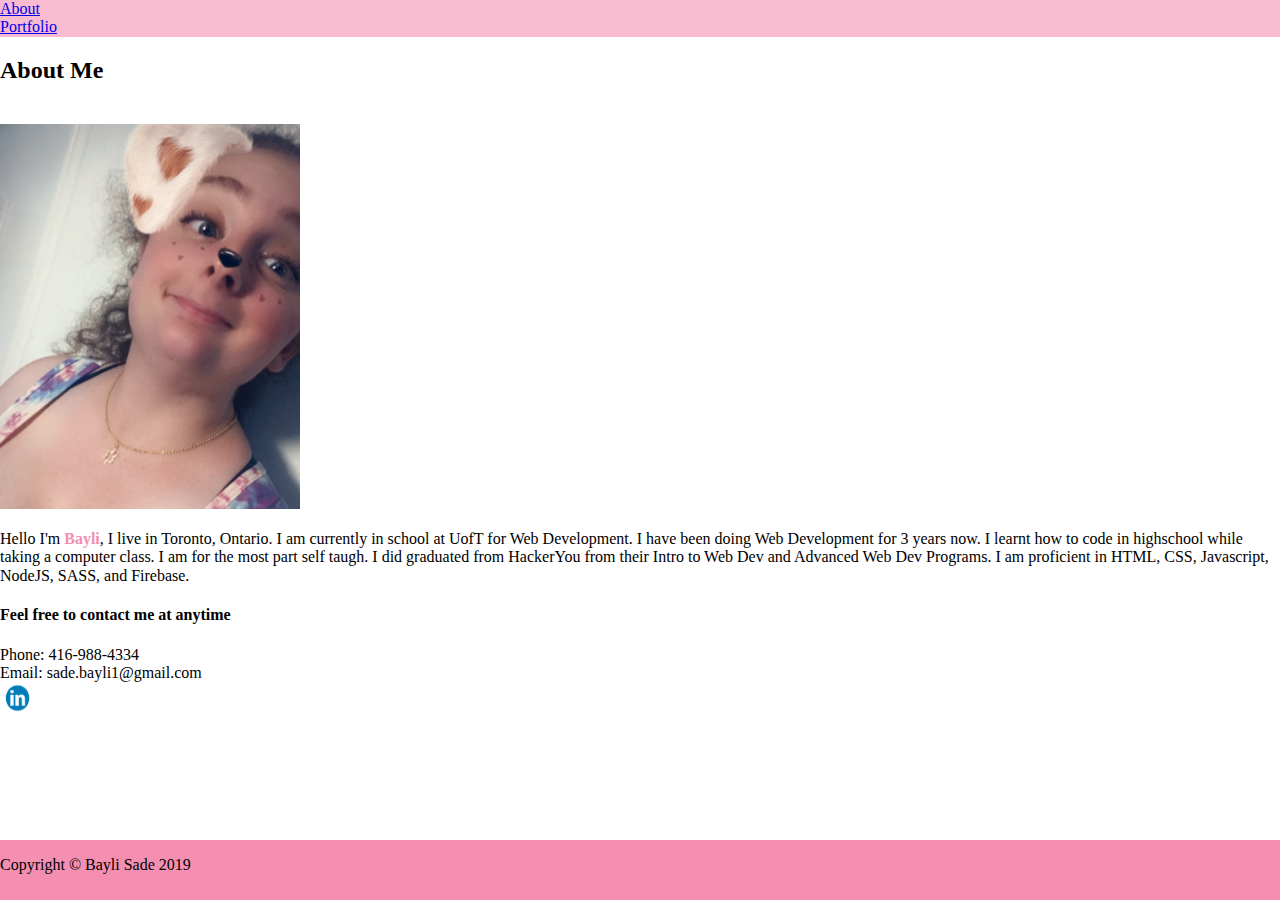
<file: index.html>
<!DOCTYPE html>
<html>
<head>
    <meta charset="utf-8"/>
    <title>Portfolio</title>
    <meta name="viewport" content="width=device-width, initial-scale=1">
    <link rel="stylesheet" href="https://stackpath.bootstrapcdn.com/bootstrap/4.1.3/css/bootstrap.min.css" integrity="sha384-MCw98/SFnGE8fJT3GXwEOngsV7Zt27NXFoaoApmYm81iuXoPkFOJwJ8ERdknLPMO" crossorigin="anonymous">
    <link rel="stylesheet" type="text/css" href="assets/css/normalize.css">
    <link rel="stylesheet" type="text/css" href="assets/css/style.css">
</head>
<body>
    <nav class="navbar navbar-expand-lg navbar-light navbar-color">
        <div class="collapse navbar-collapse" id="navbarNav">
            <ul class="navbar-nav">
                <li class="nav-item active">
                    <a class="nav-link" href="index.html">About</a>
                </li>
                <!-- <li class="nav-item">
                    <a class="nav-link" href="contact.html">Contact</a>
                </li> -->
                <li class="nav-item">
                    <a class="nav-link" href="portfolio.html">Portfolio</a>
                </li>
            </ul>
        </div>
    </nav>

    <section> 
        <div class="container">
            <h2 class="pb-3 mt-4 mb-2 border-bottom border-danger about-me">About Me</h2>
            <div class="row paragraph"> 
            <div class="col-lg-4">
                <img class="hazel" src="assets/images/photo_of_me.JPG" alt="A picture of my cat Hazel">
            </div>
                <div class="col">
                    <p>Hello I'm <span class="myName">Bayli</span>, I live in Toronto, Ontario. I am currently in school at UofT for Web Development. I have been doing Web Development for 3 years now. I learnt how to code in highschool while taking a computer class. I am for the most part self taugh. I did graduated from HackerYou from their Intro to Web Dev and Advanced Web Dev Programs. I am proficient in HTML, CSS, Javascript, NodeJS, SASS, and Firebase.</p>
                    <h4>Feel free to contact me at anytime</h4>
                    <ul>
                        <li>Phone: 416-988-4334</li>
                        <li>Email: sade.bayli1@gmail.com</li>
                    </ul>
                    <a href="https://www.linkedin.com/in/bayli-sade-048ba3169/">
                        <img class="linkedIn" src="assets/images/linked_in.jpg" alt="image of the linkedIn logo">
                    </a>
                </div>
            </div>
        </div>
    </section>
    <footer class="footer">
        <div class="footer-copyright text-center py-3">
            <p>Copyright © Bayli Sade 2019</p>
        </div>
    </footer>
</body>
</html>
</file>
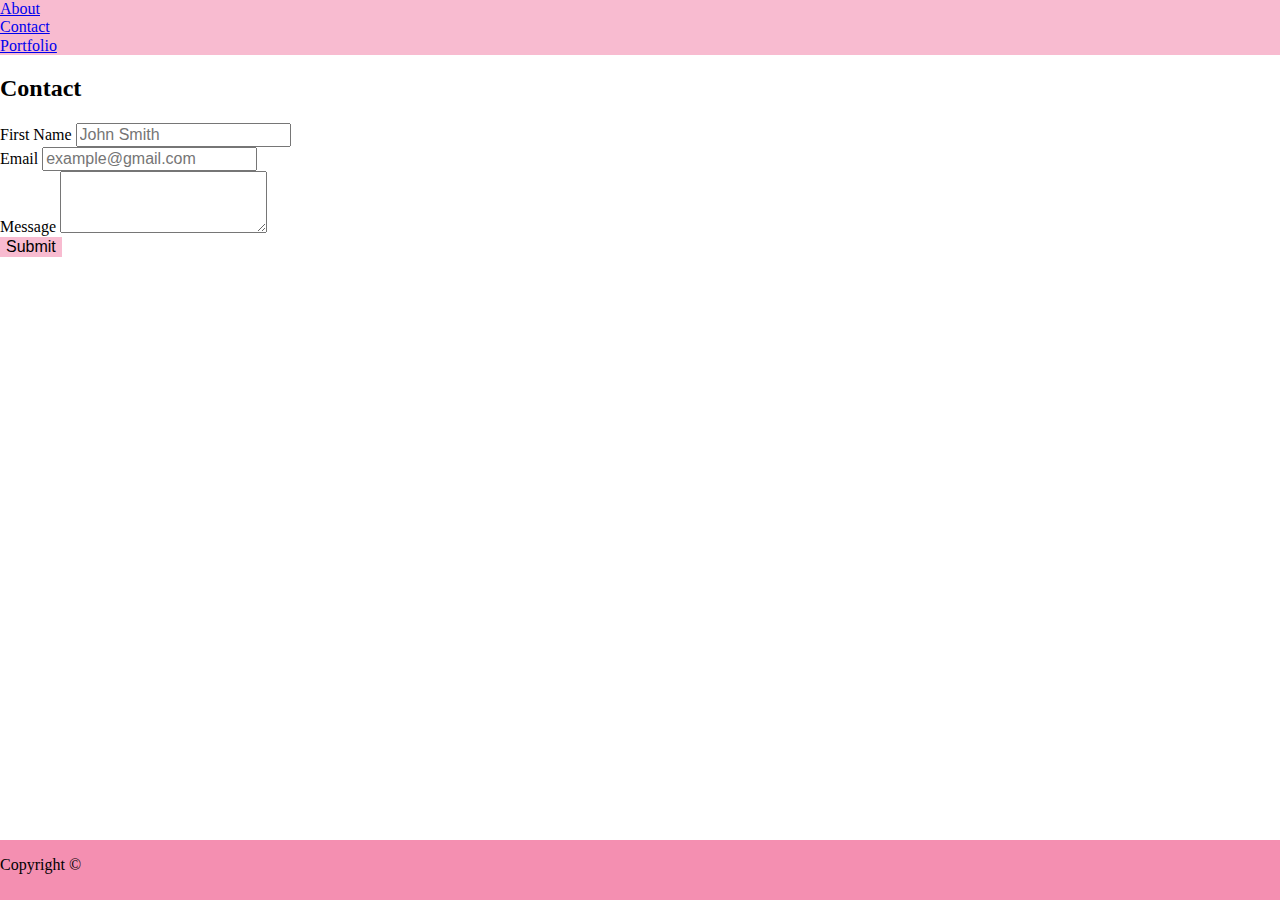
<file: contact.html>
<!DOCTYPE html>
<html>
<head>
    <meta charset="utf-8"/>
    <title>Portfolio</title>
    <meta name="viewport" content="width=device-width, initial-scale=1">
    <link rel="stylesheet" href="https://stackpath.bootstrapcdn.com/bootstrap/4.1.3/css/bootstrap.min.css" integrity="sha384-MCw98/SFnGE8fJT3GXwEOngsV7Zt27NXFoaoApmYm81iuXoPkFOJwJ8ERdknLPMO" crossorigin="anonymous">
    <link rel="stylesheet" type="text/css" href="assets/css/normalize.css">
    <link rel="stylesheet" type="text/css" href="assets/css/style.css">
</head>
<body>
    <nav class="navbar navbar-expand-lg navbar-light navbar-color">
        <div class="collapse navbar-collapse" id="navbarNav">
            <ul class="navbar-nav">
                <li class="nav-item">
                    <a class="nav-link" href="index.html">About</a>
                </li>
                <li class="nav-item active">
                    <a class="nav-link" href="contact.html">Contact</a>
                </li>
                <li class="nav-item">
                    <a class="nav-link" href="portfolio.html">Portfolio</a>
                </li>
            </ul>
        </div>
    </nav>

    <section>
        <div class="container">
        <h2 class="pb-3 mt-4 mb-2 border-bottom border-danger about-me">Contact</h2>
            <form>
                <div class="form-group">
                    <label for="mGroupExampleInput">First Name</label>
                    <input type="text" class="form-control" id="formGroupExampleInput" placeholder="John Smith">
                </div>
                <div class="form-group">
                    <label for="mGroupExampleInput2">Email</label>
                    <input type="text" class="form-control" id="formGroupExampleInput2" placeholder="example@gmail.com">
                </div>
                <div class="form-group">
                    <label for="exampleTextarea">Message</label>
                    <textarea class="form-control" id="exampleTextarea" rows="3"></textarea>
                </div>

                <button type="submit" class="btn btn-primary button-style">Submit</button>
            </form>
        </div>
        </section>
    <footer class="footer">
        <div class="footer-copyright text-center py-3">
            <p>Copyright ©</p>
        </div>
    </footer>
</body>
</html>
</file>
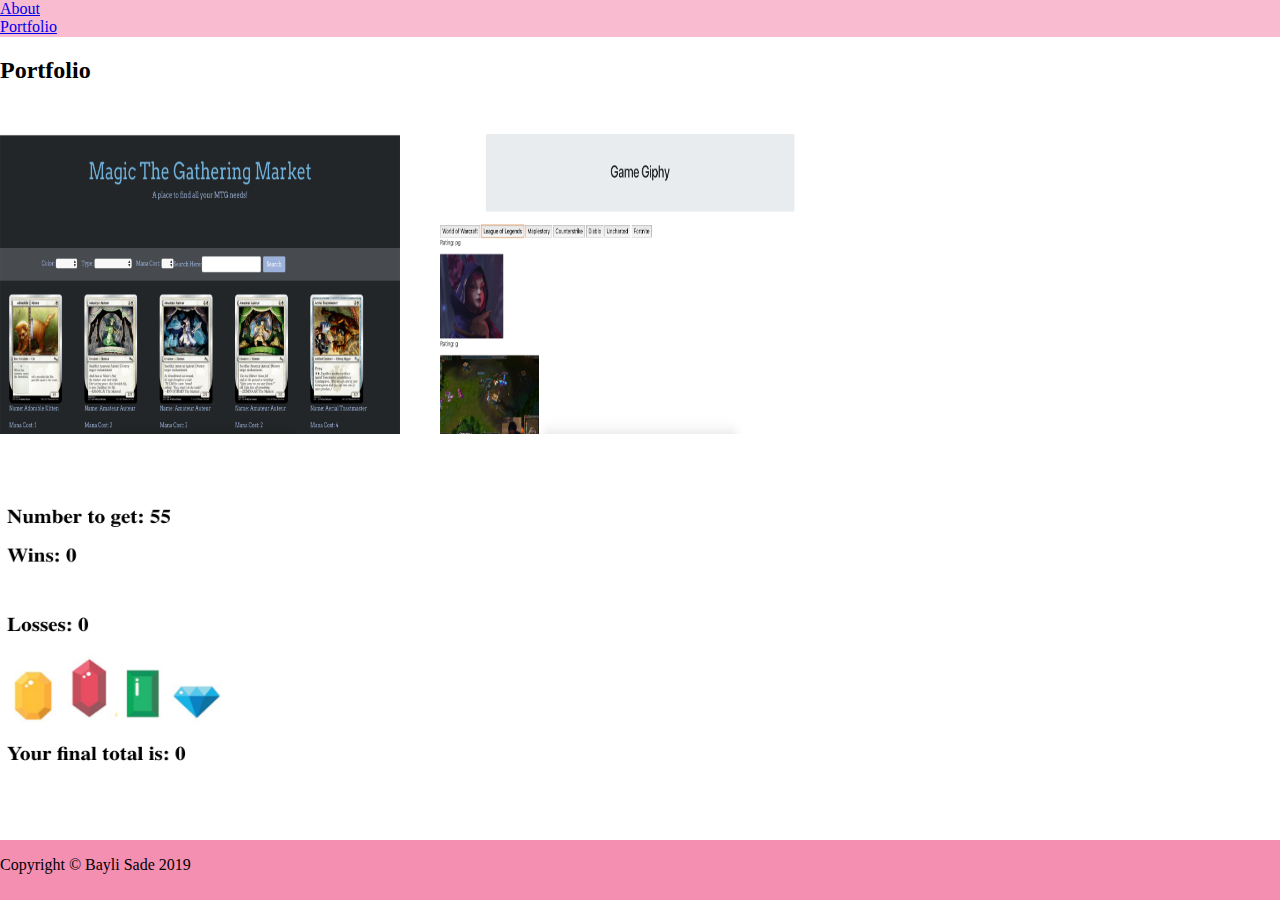
<file: portfolio.html>
<!DOCTYPE html>
<html>
<head>
    <meta charset="utf-8"/>
    <title>Portfolio</title>
    <meta name="viewport" content="width=device-width, initial-scale=1">
    <link rel="stylesheet" href="https://stackpath.bootstrapcdn.com/bootstrap/4.1.3/css/bootstrap.min.css" integrity="sha384-MCw98/SFnGE8fJT3GXwEOngsV7Zt27NXFoaoApmYm81iuXoPkFOJwJ8ERdknLPMO" crossorigin="anonymous">
    <link rel="stylesheet" type="text/css" href="assets/css/normalize.css">
    <link rel="stylesheet" type="text/css" href="assets/css/style.css">
</head>
<body>
    <div class="portfolio">
        <nav class="navbar navbar-expand-lg navbar-light navbar-color">
            <div class="collapse navbar-collapse" id="navbarNav">
                <ul class="navbar-nav">
                    <li class="nav-item">
                        <a class="nav-link" href="index.html">About</a>
                    </li>
                    <!-- <li class="nav-item">
                        <a class="nav-link" href="contact.html">Contact</a>
                    </li> -->
                    <li class="nav-item active">
                        <a class="nav-link" href="portfolio.html">Portfolio</a>
                    </li>
                </ul>
            </div>
        </nav>

        <section>
            <div class="container">
                <h2 class="pb-3 mt-4 mb-2 border-bottom border-danger about-me">Portfolio</h2>
            </div>
            <div class="container top">
                <div class="row">
                    <div class="col-sm">
                        <div class="gallery-images">
                            <img src="assets/images/mtg.png" class="mtg" alt="Photo of a cat">
                            <div class="text">
                                <a href="https://shahrzad88.github.io/magic-the-gathering/">
                                <p class="overlay">MTG App</p>
                                </a>
                            </div>
                        </div>
                    </div>
                    <div class="col-sm">
                        <div class="gallery-images">
                            <img src="assets/images/giphy.png" class="giphy" alt="Photo of a dog">
                            <div class="text">
                                <a href="https://baylisade.github.io/GifTastic/">
                                    <p class="overlay">Giphy Search App</p>
                                </a>
                            </div>
                        </div>
                    </div>
                    <div class="col-sm">
                        <div class="gallery-images">
                            <img src="assets/images/crystalgame.png" class="crystal" alt="Photo of a dog skateboarding">
                            <div class="text">
                                <a href="https://baylisade.github.io/CrystalCollectorGame/">
                                    <p class="overlay">Crystal Game</p>
                                </a>
                            </div>
                        </div>
                    </div>
                </div>
            </div>
        </section>
    </div>
    <footer class="footer">
        <div class="footer-copyright text-center py-3">
            <p>Copyright © Bayli Sade 2019</p>
        </div>
    </footer>
</body>
</html>
</file>
<file: assets/css/style.css>
.hazel {
    width: 300px
}

.navbar-color {
    background-color: #f8bbd0;
}

.paragraph {
    padding-top: 20px;
}

.button-style {
    background-color: #f8bbd0;
    border: #f8bbd0;
}

.button-style:hover {
    background-color: #f48fb1;
}

.footer {
    bottom: 0;
    width: 100%;
    height: 60px;
}

.top {
    margin-top: 50px;
}

footer {
    background-color: #f48fb1;
    position: fixed;
}

body .portfolio {
    /* position: relative; */
    padding-bottom: 40px;
}

.gallery-images {
    position: relative;
    max-width: 100%;
    float: left;
    padding-right: 40px;
    margin-bottom: 50px;
}

.overlay {
    position: absolute; 
    bottom: 0; 
    background:  rgb(248,187,208);
    color: #f1f1f1; 
    width: 91%;
    transition: .5s ease;
    opacity:0;
    color: white;
    font-size: 20px;
    padding: 20px;
    text-align: center;
}
  
.gallery-images:hover .overlay {
    opacity: 1;
}

.myName {
    font-weight: bold;
    color: #f48fb1;
}

ul {
    margin: 0;
    padding: 0;
}

li {
    list-style-type: none;
}

.linkedIn {
    width: 35px;
    height: 30px;
}

.mtg, .giphy, .crystal{
    height: 300px;
    width: 400px;
}
</file>
